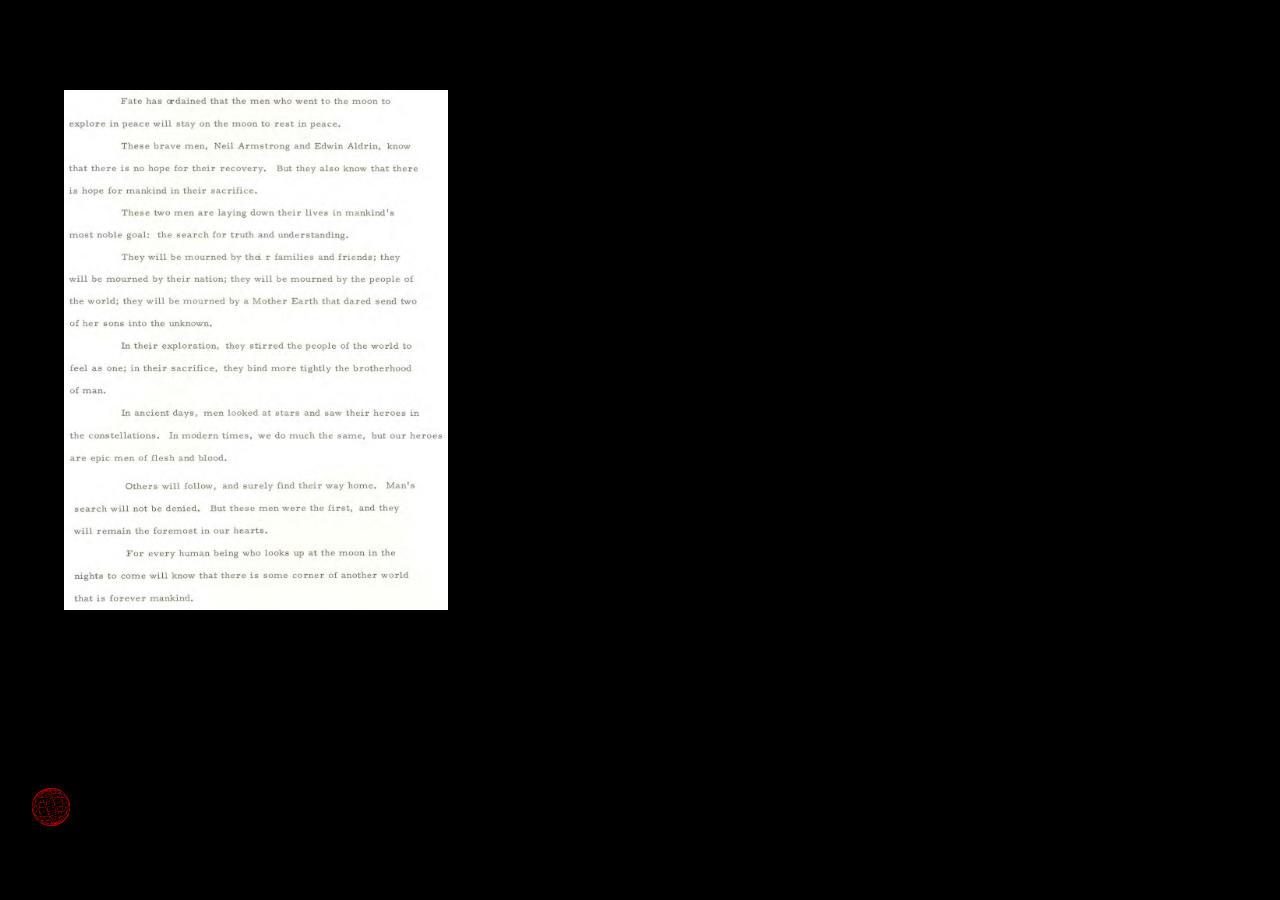
<file: nohope.html>
<html>
<head>

    <title>alone (no hope)</title>
    
    <meta charset="utf-8">
    <meta http-equiv="X-UA-Compatible" content="IE=edge">
    <meta name="viewport" content="width=device-width, initial-scale=1">
    <meta name="description" content="They will be mourned they will be mourned they will be mourned they will be mourned">

    <!-- Facebook -->
    <meta property="og:title" content="Alone (No Hope)">
    <meta property="og:site_name" content="https://shannonvturner.com/alone">
    <meta property="og:url" content="https://shannonvturner.com/alone/nohope.html">
    <meta property="og:description" content="They will be mourned they will be mourned they will be mourned they will be mourned">
    <meta property="og:image" content="https://shannonvturner.com/alone/images/nixon-letter-redacted2.jpg">
    <meta property="og:type" content="website" />

    <!-- Twitter card -->
    <meta name="twitter:card" content="summary_large_image">
    <meta name="twitter:site" content="https://shannonvturner.com/alone">
    <meta name="twitter:creator" content="@svthmc">
    <meta name="twitter:title" content="Alone (No Hope)">
    <meta name="twitter:description" content="They will be mourned they will be mourned they will be mourned they will be mourned">
    <meta name="twitter:image:src" content="https://shannonvturner.com/alone/images/nixon-letter-redacted2.jpg">
    <meta name="twitter:url" content="https://shannonvturner.com/alone/nohope.html">

    <link rel="icon" href="https://shannonvturner.com/favicon.ico">
    <link rel="stylesheet" href="https://maxcdn.bootstrapcdn.com/bootstrap/3.3.2/css/bootstrap.min.css">
    <link href="css/alone.css" rel="stylesheet" type="text/css">

    <style>

        html, body {
            height: 100%;
            background-color: black;
        }

        #moonwalk-iframe {
            width: 60%;
            height: 95%;
            margin-left: 35%;
            border: 0;
        }

        #letter-container {
            left: 5%;
            top: 10%;
            width: 30%;
            height: 90%;
            position: absolute;
        }

        .img-responsive {
            max-width: 100%;
            height: auto;
        }

    </style>

    <link href="css/alone.css" rel="stylesheet" type="text/css">

</head>

<body>

    <div id="letter-container">
        <img src="images/nixon-letter.jpg" class="img-responsive" id="letter">
    </div>

    <iframe id="moonwalk-iframe" src="https://shannonvturner.com/glitch/moonwalk/index.html"> </iframe>

    <div class="globe globe-red">
        <div class="exoplanet exoplanet-right red">
            <div id="stardeck">I've seen enough</div>
            <div id="help">Help.is.not.coming</div>
        </div>
    </div>

<div class="modal fade" id="helpModal" tabindex="-1" role="dialog" aria-labelledby="helpModalLabel">
  <div class="modal-dialog" role="document">
    <div class="modal-content text-center">
      <div class="modal-header">
        <button type="button" class="close" data-dismiss="modal" aria-label="Close"><span aria-hidden="true">&times;</span></button>
        <h3 class="modal-title" id="helpModalLabel">they left us here to die</h3>
      </div>
      <div class="modal-body">
        <h4>Unglitched images from NASA</h4>
        <h4>Music is the <a href="https://benprunty.bandcamp.com/album/ftl" target="_blank">Faster Than Light Soundtrack</a> by <a href="http://benprunty.com/" target="_blank">Ben Prunty</a>; used with permission. The Faster than Light soundtrack is <a href="https://benprunty.bandcamp.com/album/ftl" target="_blank">available for purchase here.</a></h4>
        <h4>Numbers Stations Music recorded by <a href="http://www.irdial.com/conet.htm" target="_blank">the Conet Project</a></h4>
      </div>
      <div class="modal-footer"> </div>
    </div>
  </div>
</div> <!-- #helpModal -->

    <script src="js/jquery-1.11.3.min.js"></script>
    <script src="https://maxcdn.bootstrapcdn.com/bootstrap/3.3.2/js/bootstrap.min.js"></script>
    <script src="js/alone.js"></script>

    <script>
        $(document).ready(function() {
            var letters = [
                'nixon-letter.jpg',
                'nixon-letter-redacted1.jpg',
                'nixon-letter-redacted2.jpg',
                'nixon-letter-redacted3.jpg',
                'nixon-letter-redacted4.jpg',
            ];
            // Wait 40 seconds before changing the letter, then change it every 20 seconds
            setTimeout(function() {
                setInterval(function() {
                    $("#letter").attr("src", "images/" + letters[Math.floor(Math.random() * letters.length)]);
                }, 20000);
            }, 20000);
        });
    </script>

</body>
</html>
</file>
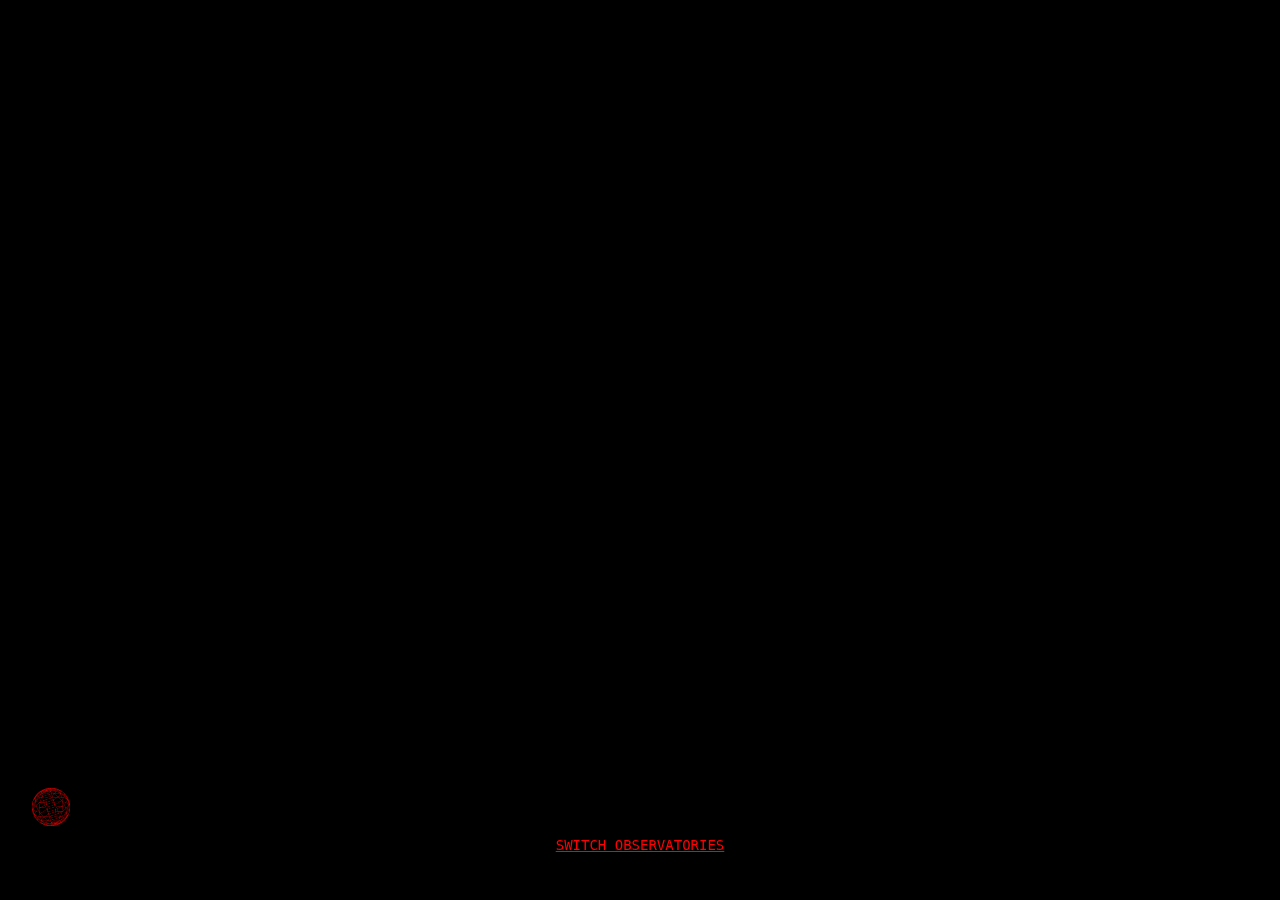
<file: observatory.html>
<html>
<head>

    <title>alone (observatory)</title>
    
    <meta charset="utf-8">
    <meta http-equiv="X-UA-Compatible" content="IE=edge">
    <meta name="viewport" content="width=device-width, initial-scale=1">
    <meta name="description" content="Transmissions from observatories across the universe. Glimpse a vision of the night sky on another planet.">

    <!-- Facebook -->
    <meta property="og:title" content="Alone (observatory)">
    <meta property="og:site_name" content="https://shannonvturner.com/alone">
    <meta property="og:url" content="https://shannonvturner.com/alone/observatory.html">
    <meta property="og:description" content="Transmissions from observatories across the universe. Glimpse a vision of the night sky on another planet.">
    <meta property="og:image" content="https://shannonvturner.com/alone/images/observatory.png">
    <meta property="og:type" content="website" />

    <!-- Twitter card -->
    <meta name="twitter:card" content="summary_large_image">
    <meta name="twitter:site" content="https://shannonvturner.com/alone">
    <meta name="twitter:creator" content="@VzObservatory">
    <meta name="twitter:title" content="Alone (observatory)">
    <meta name="twitter:description" content="Transmissions from observatories across the universe. Glimpse a vision of the night sky on another planet.">
    <meta name="twitter:image:src" content="https://shannonvturner.com/alone/images/observatory.png">
    <meta name="twitter:url" content="https://shannonvturner.com/alone/observatory.html">

    <link rel="icon" href="https://shannonvturner.com/favicon.ico">
    <link rel="stylesheet" href="https://maxcdn.bootstrapcdn.com/bootstrap/3.3.2/css/bootstrap.min.css">
    <link href="css/alone.css" rel="stylesheet" type="text/css">

    <style>

        html, body {
            height: 100%;
            background-color: black;
        }

        #cctv {
            width: 100%;
            height: 85%;
        }

        .observatory-iframe {
            width: 100%;
            height: 100%;
            border: 0;
        }

        .img-responsive {
            max-width: 100%;
            height: auto;
        }

        #new-observatory {
            position: fixed;
            text-align: center;
            bottom: 5%;
            width: 100%;
            text-decoration: underline;
            cursor: pointer;
        }

    </style>

    <link href="css/alone.css" rel="stylesheet" type="text/css">

</head>

<body>

    <div id="cctv"></div>

    <div id="new-observatory" class="red">Switch observatories</div>

    <div class="globe globe-red">
        <div class="exoplanet exoplanet-right red">
            <div id="stardeck">Back to Star Deck</div>
            <div id="help">Help</div>
        </div>
    </div>

<div class="modal fade" id="helpModal" tabindex="-1" role="dialog" aria-labelledby="helpModalLabel">
  <div class="modal-dialog" role="document">
    <div class="modal-content text-center">
      <div class="modal-header">
        <button type="button" class="close" data-dismiss="modal" aria-label="Close"><span aria-hidden="true">&times;</span></button>
        <h3 class="modal-title" id="helpModalLabel">Visions Observatory</h3>
      </div>
      <div class="modal-body">
        <h4>Transmissions from observatories across the universe</h4>
        <h4>Glimpse a vision of the night sky on another planet</h4>
        <a href="https://twitter.com/VzObservatory" class="twitter-follow-button" data-size="large" data-show-count="false">Follow @VzObservatory</a><script async src="//platform.twitter.com/widgets.js" charset="utf-8"></script>
      </div>
      <div class="modal-footer"> </div>
    </div>
  </div>
</div> <!-- #helpModal -->

    <script src="js/jquery-1.11.3.min.js"></script>
    <script src="https://maxcdn.bootstrapcdn.com/bootstrap/3.3.2/js/bootstrap.min.js"></script>
    <script src="js/alone.js"></script>

    <script type="text/javascript">

        for (var i=0;i<1;i++) {
            var seed = Math.floor(Math.random() * 100000);
            $('#cctv').append('<iframe class="observatory-iframe" src="https://shannonvturner.com/observatory/?seed=' + seed + '"></iframe>')
        }

        $('#new-observatory').click(function() {
            $('#cctv').empty();
            $("#cctv").css({
                "background": "url(images/static.gif)"
            });
            setTimeout(function() {
                var seed = Math.floor(Math.random() * 100000);
                $('#cctv').append('<iframe class="observatory-iframe" src="https://shannonvturner.com/observatory/?seed=' + seed + '"></iframe>')
            }, 1250);
        });

    </script>

</body>
</html>
</file>
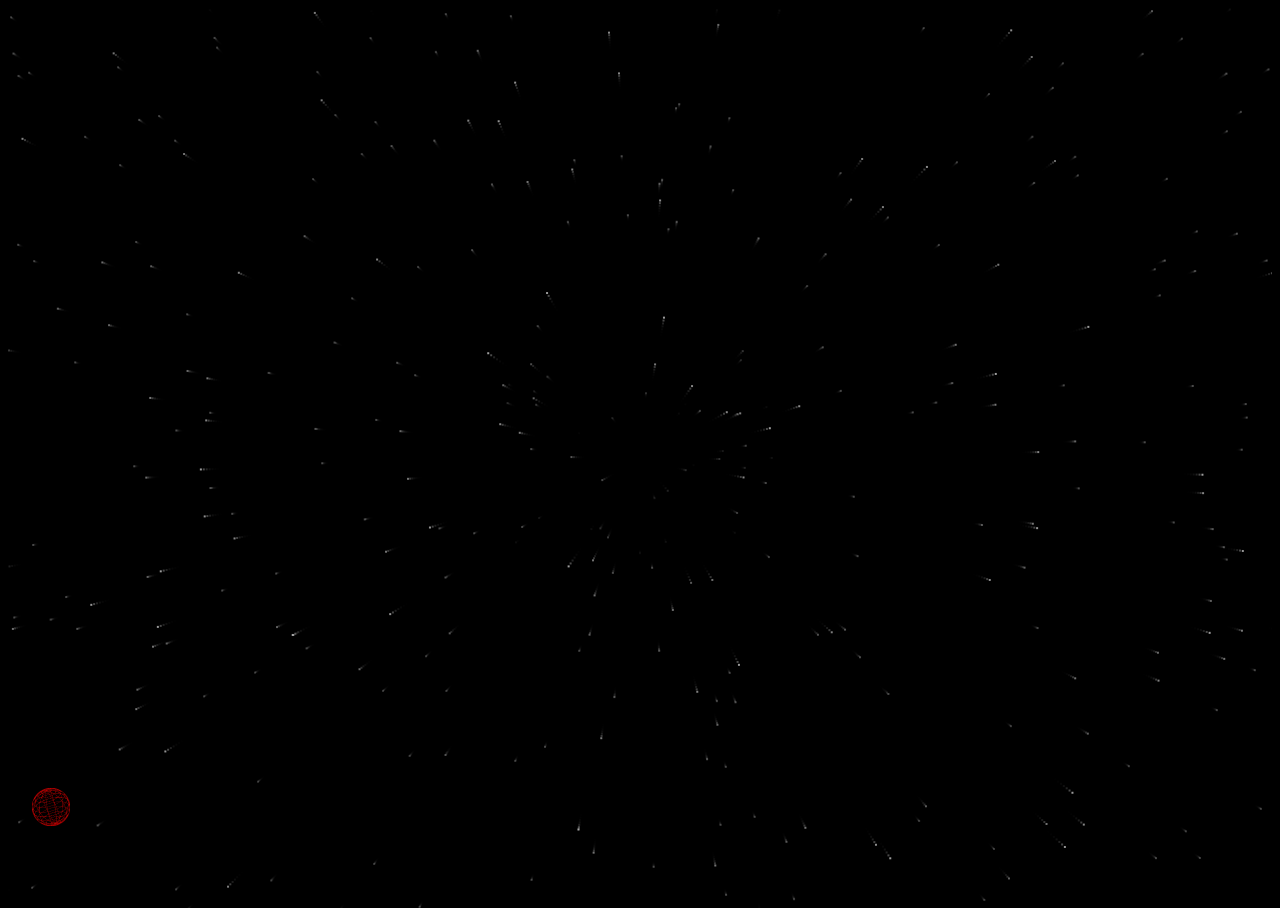
<file: starfield.html>
<html>
<head>

    <title>alone (we embark)</title>
    
    <meta charset="utf-8">
    <meta http-equiv="X-UA-Compatible" content="IE=edge">
    <meta name="viewport" content="width=device-width, initial-scale=1">
    <meta name="description" content="there is some corner of another world that is forever">

    <!-- Facebook -->
    <meta property="og:title" content="Alone (We Embark)">
    <meta property="og:site_name" content="https://shannonvturner.com/alone">
    <meta property="og:url" content="https://shannonvturner.com/alone/starfield.html">
    <meta property="og:description" content="there is some corner of another world that is forever">
    <meta property="og:image" content="https://shannonvturner.com/alone/images/alone-starfield.png">
    <meta property="og:type" content="website" />

    <!-- Twitter card -->
    <meta name="twitter:card" content="summary_large_image">
    <meta name="twitter:site" content="https://shannonvturner.com/alone">
    <meta name="twitter:creator" content="@svthmc">
    <meta name="twitter:title" content="Alone (We Embark)">
    <meta name="twitter:description" content="there is some corner of another world that is forever">
    <meta name="twitter:image:src" content="https://shannonvturner.com/alone/images/alone-starfield.png">
    <meta name="twitter:url" content="https://shannonvturner.com/alone/starfield.html">

    <link rel="icon" href="https://shannonvturner.com/favicon.ico">

    <style>

        html, body {
            height: 100%;
            background-color: black;
        }

        #starfield {
            min-height: 100%;
            height: auto !important;
            height: 100%;
        }

        #stargaze {
            width: 100%;
            height: 100%;
        }

        #help {
            display: none;
        }

    </style>

    <link href="css/alone.css" rel="stylesheet" type="text/css">

</head>

<body>

    <div class="starfield" id="starfield">
        <canvas id="canvas2d"></canvas>
      <div></div>
    </div>

    <div class="globe globe-red">
        <div class="exoplanet exoplanet-right red">
            <div id="stardeck">Back to Star Deck</div>
            <div id="help">Help</div>
        </div>
    </div>

    <script src="js/jquery-1.11.3.min.js"></script>
    <script src="js/starfield.js"></script>
    <script src="js/alone.js"></script>

    <script>
        $(document).ready(function () {
            $("#starfield").css({'height': $(window).height()});
            $("#stargaze").css({'height': $(window).height(), 'width': $(window).width()});
            $("#stargaze").toggle();
        });
    </script>

</body>
</html>
</file>
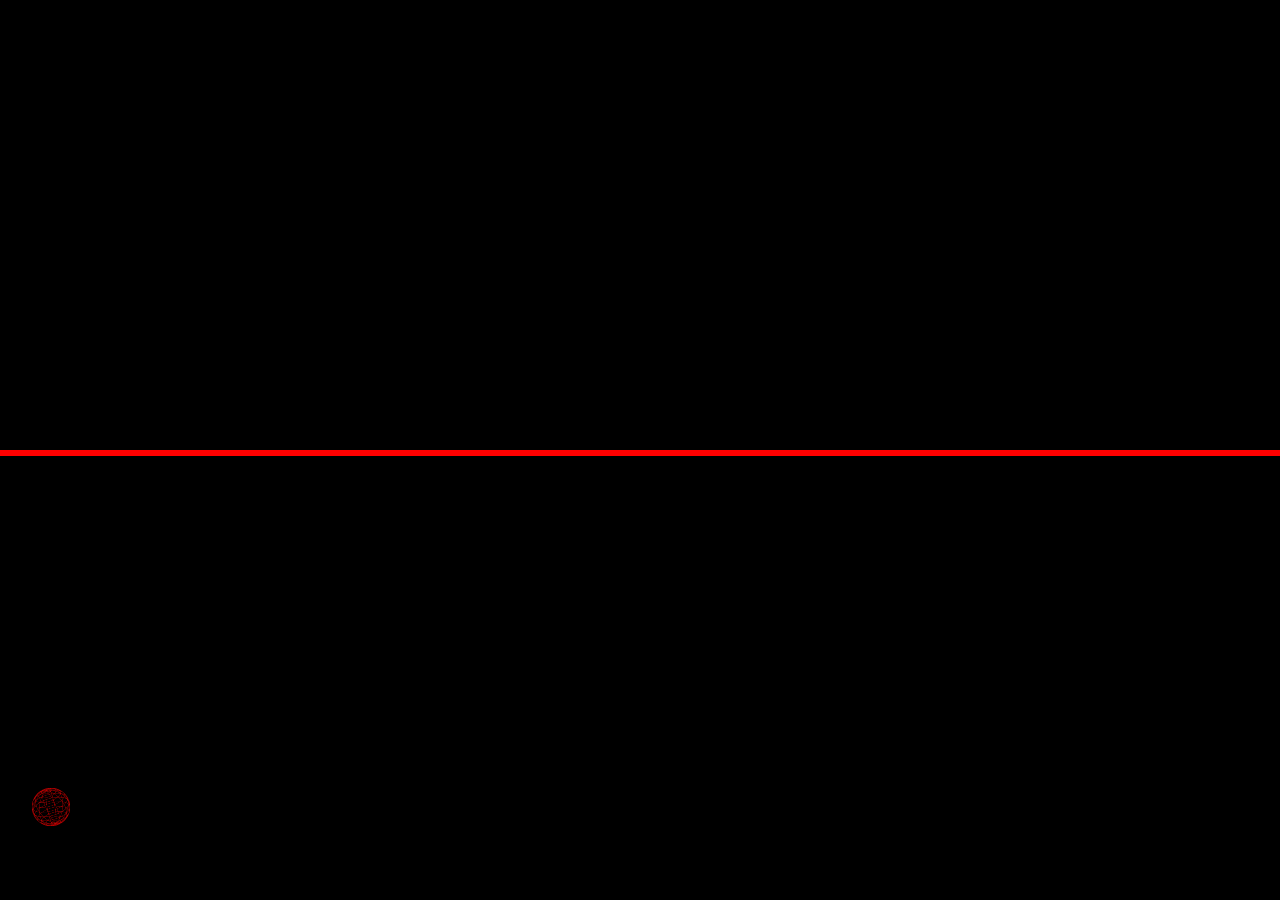
<file: transmit.html>
<html>
<head>

    <title>alone (transmit)</title>
    
    <meta charset="utf-8">
    <meta http-equiv="X-UA-Compatible" content="IE=edge">
    <meta name="viewport" content="width=device-width, initial-scale=1">
    <meta name="description" content="Call out into the void">

    <!-- Facebook -->
    <meta property="og:title" content="Alone">
    <meta property="og:site_name" content="https://shannonvturner.com/alone">
    <meta property="og:url" content="https://shannonvturner.com/alone/transmit.html">
    <meta property="og:description" content="Call out into the void">
    <meta property="og:image" content="https://shannonvturner.com/alone/images/alone-transmit.png">
    <meta property="og:type" content="website" />

    <!-- Twitter card -->
    <meta name="twitter:card" content="summary_large_image">
    <meta name="twitter:site" content="https://shannonvturner.com/alone">
    <meta name="twitter:creator" content="@svthmc">
    <meta name="twitter:title" content="Alone">
    <meta name="twitter:description" content="Call out into the void">
    <meta name="twitter:image:src" content="https://shannonvturner.com/alone/images/alone-transmit.png">
    <meta name="twitter:url" content="https://shannonvturner.com/alone/transmit.html">

    <link rel="icon" href="https://shannonvturner.com/favicon.ico">
    <link rel="stylesheet" href="https://maxcdn.bootstrapcdn.com/bootstrap/3.3.2/css/bootstrap.min.css">
    <link href="css/alone.css" rel="stylesheet" type="text/css">

<style>

body {
    background: black;
    overflow: hidden;
}

.signal-baseline {
    width: 100%;
    height: 6px;
    background-color: #f00;
    position: relative;
    top: 50%;
}

.prime-signal {
    position: relative;
    top: 45%;
    width: 100%;
}

.signal-peak {
    width: 1%;
    height: 14%;
    background-color: #f00;
    position: fixed;
    top: 45%;
    left: 105%; /* Adjust left value as the signal "progresses" from right to left */
}

.signal-green {
    background-color: #0f0 !important;
}

.signal-progress-green {
    color: #0f0 !important;
}

.signal-peak-left {
    left: -5%;
    transition: 1.5s;
}

.signal-peak-right {
    left: 105%;
}

#prime-progress {
    height: 100%;
    width: 100%;
    position: absolute;
    top: -40%;
    transform: rotate(-90deg);
}

.signal-progress {
    margin: 1%;
    color: #f00;
}

</style>

<script>
      (function(i,s,o,g,r,a,m){i['GoogleAnalyticsObject']=r;i[r]=i[r]||function(){
      (i[r].q=i[r].q||[]).push(arguments)},i[r].l=1*new Date();a=s.createElement(o),
      m=s.getElementsByTagName(o)[0];a.async=1;a.src=g;m.parentNode.insertBefore(a,m)
      })(window,document,'script','//www.google-analytics.com/analytics.js','ga');

      ga('create', 'UA-49936574-1', 'shannonvturner.com');
      ga('send', 'pageview');
</script>

</head>
<body>

<div class="signal-baseline"> </div>

<div class="prime-signal"> </div>

<div id="prime-progress"> </div>

<div class="globe globe-red">
    <div class="exoplanet exoplanet-right red">
        <div id="stardeck">Back to Star Deck</div>
        <div id="help">Help</div>
    </div>
</div>

<div class="modal fade" id="helpModal" tabindex="-1" role="dialog" aria-labelledby="helpModalLabel">
  <div class="modal-dialog" role="document">
    <div class="modal-content text-center">
      <div class="modal-header">
        <button type="button" class="close" data-dismiss="modal" aria-label="Close"><span aria-hidden="true">&times;</span></button>
        <h3 class="modal-title" id="helpModalLabel">Transmit</h3>
      </div>
      <div class="modal-body">
        <h4>During each signal pulse, press the corresponding number keys in order to boost the signal's transmitting power.</h4>
      </div>
      <div class="modal-footer"> </div>
    </div>
  </div>
</div> <!-- #helpModal -->

<script src="js/tones.js"></script>
<script src="js/jquery-1.11.3.min.js"></script>
<script src="https://maxcdn.bootstrapcdn.com/bootstrap/3.3.2/js/bootstrap.min.js"></script>
<script src="js/alone.js"></script>
<script>

var primes = [1, 2, 3, 5, 7, 11, 13, 17, 19, 23, 29, 31, 37, 41, 43, 47, 53, 59, 61, 67, 71, 73, 79, 83, 89, 97];
var correctKeySequences = [];

function sendSignal() {
    // Sends one signal across the screen
    $(".prime-signal").append('<div class="signal-peak"> </div>');
    setTimeout(function() {
        $(".signal-peak").addClass("signal-peak-left");
    }, 25); // Without this setTimeout, you can't see the signal moving across the screen.
}

function sendSignals(n) {
    // Sends n signals across the screen
    console.log("Sending " + n);
    for (var x=0; x<n; x++) {
        setTimeout(sendSignal, x*50); // Without this setTimeout, all signals in a set clump together
    }
}

function signalProgress(n) {
    // Display the signal progress across the bottom of the screen.
    $("#prime-progress").append('<div id="signal-progress-' + (n - 1) + '" class="signal-progress">' + Array(n).join(".") + '</div>');    
}

function primeSignal() {
    // Iterates through the prime numbers, sending signals across the screen at a delay.
    for (var x=0; x<primes.length; x++) {
        setTimeout(sendSignals, primes[x] * 1300, primes[x]);
        setTimeout(signalProgress, primes[x] * 1300, primes[x] + 1);
        setTimeout(listenFor, primes[x] * 1300, primes[x].toString());
        setTimeout(playNotes, primes[x] * 1300, primes[x]);
    }
}

function clearSignal() {
    // Clears all signals from .prime-signal
    $(".prime-signal").empty();
}

function greenSignal(keyCombo) {
    // This gets called when the correct key sequence is pressed.
    // Right now it just turns the signal and its progress dots green
    // TODO: What should you do for getting 100% completion? Anything for partial completion?
    console.log("pressed " + keyCombo + " at the right time");
    $("#signal-progress-" + keyCombo).addClass("signal-progress-green");
    $(".signal-baseline").addClass("signal-green");
    $(".signal-peak").addClass("signal-green");
    correctKeySequences.append(keyCombo);
    if (correctKeySequences == primes) {
        // 100% completion, 26 primes
    } else {
        // Not yet completed
    }
}

function listenFor(keyCombo) {
    // Listens for keypresses in a specific order

    document.onkeydown = null; // Clear the previous value;
    var pressedFirstChar = false;
    $(".signal-baseline").removeClass("signal-green");
    $(".signal-peak").removeClass("signal-green");
    document.onkeydown = function(event) {
        if (keyCombo.toString().length == 1 && keyCombo.toString().toUpperCase().charCodeAt() == event.keyCode) {
            greenSignal(keyCombo);   
        }
        else if (keyCombo.toString().length == 2) {
            // Numbers like 11 don't work now
            if (keyCombo.toString().toUpperCase().slice(1, 2).charCodeAt() == event.keyCode && pressedFirstChar) {
                greenSignal(keyCombo);
            }
            else if (keyCombo.toString().toUpperCase().slice(0, 1).charCodeAt() == event.keyCode) {
                pressedFirstChar = true;
            }
            else {
                pressedFirstChar = false;
            }
        }
    };
}

function playNotes(n) {
    // Modified from http://audiolyzr.pythonanywhere.com/test

    var signalTone = String(n + " ") .repeat(n).trim().split(" ");
    console.log("signaltone is " + signalTone);

    tones.type = "sine";
    tones.attack = 50;
    tones.release = 50;
    var timing = 125;
    var srange = 3951.1 - 16.352; // Limits to peak octave of 8
    var midc = 261.63;  // Frequency of middle C
    var max = Math.max.apply(Math, signalTone);
    var min = Math.min.apply(Math, signalTone);
    var index = 0
    for (var i=0; i<signalTone.length; i++) {
        signalTone[i] = ((signalTone[i] - min) / max) * srange + midc;
    }
    var prevTime = tones.getTimeMS();
    var elapsed = 0;
    play();
    function play() {
        var now = tones.getTimeMS();
        elapsed += now - prevTime;
        if(elapsed > timing) {
            elapsed -= timing;
            var note = signalTone[index];
            if(note !== 0) {
                tones.play(note);
            }
            index++;
        }
        prevTime = now;
        requestAnimationFrame(play);
    }
}

primeSignal();

</script>

</body>
</html>
</file>
<file: css/alone.css>
.red {
    color: #ff0000;
    font-family: monospace;
    text-transform: uppercase;
}
.green {
    color: #00ff00;
    font-family: monospace;
    text-transform: uppercase;
}
.blue {
    color: #00ffff;
    font-family: monospace;
    text-transform: uppercase;
}

.globe {
    position: absolute;
    cursor: pointer;
}
.globe-green {
    background: url(../images/globe-green.png);
    background-size: cover;
    left: 5%;
}
.globe-green:hover {
    background: url(../images/globe-green.gif);
    background-size: cover;
}
.globe-blue {
    background: url(../images/globe-blue.png);
    background-size: cover;
    right: 5%;
}
.globe-blue:hover {
    background: url(../images/globe-blue.gif);
    background-size: cover;
}
.globe-red {
    background: url(../images/globe-red.png);
    background-size: cover;
}
.globe-red:hover {
    background: url(../images/globe-red.gif);
    background-size: cover;
}

.exoplanet {
    position: relative;
}
.exoplanet-top-left {
    top: -15%;
    left: -40%;
}
.exoplanet-top-right {
    top: -15%;
    right: -40%;
}
.exoplanet-name {
    bottom: -105%;
}
.exoplanet-right {
    right: -125%;
    top: 25%;
}
.exoplanet-bottom-left {
    bottom: -95%;
    left: -40%;
}
.exoplanet-bottom-right {
    bottom: -88%;
    right: -40%;
}

#help {
    margin-top: -25%;
    margin-left: 150%;
}

.help-icon {
    width: 40%;
}

.modal-content {
    background: black;
    color: white;
}
</file>
